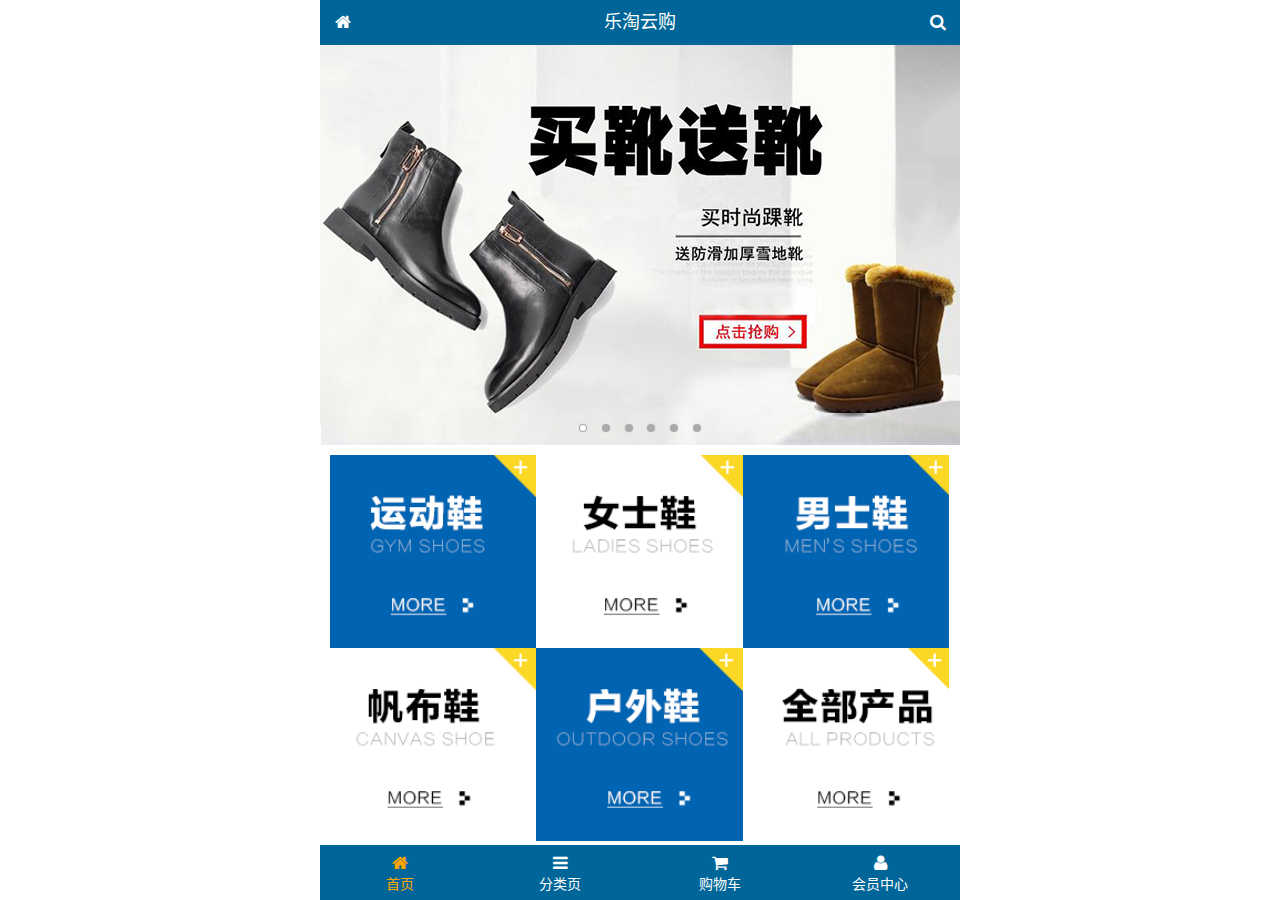
<file: public/mobile/index.html>
<!DOCTYPE html>
<html lang="zh-CN">
<head>
  <meta charset="UTF-8">
  <title>乐淘商城</title>
  <meta name="viewport" content="width=device-width, user-scalable=no, initial-scale=1.0, maximum-scale=1.0, minimum-scale=1.0">
  <link rel="icon" href="favicon.ico">
  <link rel="stylesheet" href="lib/fa/css/font-awesome.css">
  <link rel="stylesheet" href="lib/mui/css/mui.css">
  <link rel="stylesheet" href="css/common.css">
  <link rel="stylesheet" href="css/index.css">
</head>
<body>

<!-- 整体容器 -->
<div class="lt_container">

  <!-- 乐淘公共头部 -->
  <div class="lt_header">
    <a href="index.html" class="icon_left"><i class="fa fa-home"></i></a>
    <h3>乐淘云购</h3>
    <a href="search.html" class="icon_right"><i class="fa fa-search"></i></a>
  </div>

  <!-- 乐淘内部 -->
  <div class="lt_main">
    <div class="mui-scroll-wrapper">
      <div class="mui-scroll">
        
        <!-- 轮播图 -->
        <div class="mui-slider">
          <div class="mui-slider-group mui-slider-loop">
            <div class="mui-slider-item mui-slider-item-duplicate"><a href="#"><img src="images/banner6.png" /></a></div>
            <div class="mui-slider-item"><a href="#"><img src="images/banner1.png" /></a></div>
            <div class="mui-slider-item"><a href="#"><img src="images/banner2.png" /></a></div>
            <div class="mui-slider-item"><a href="#"><img src="images/banner3.png" /></a></div>
            <div class="mui-slider-item"><a href="#"><img src="images/banner4.png" /></a></div>
            <div class="mui-slider-item"><a href="#"><img src="images/banner5.png" /></a></div>
            <div class="mui-slider-item"><a href="#"><img src="images/banner6.png" /></a></div>
            <div class="mui-slider-item mui-slider-item-duplicate"><a href="#"><img src="images/banner1.png" /></a></div>
          </div>
          <div class="mui-slider-indicator">
            <div class="mui-indicator mui-active"></div>
            <div class="mui-indicator"></div>
            <div class="mui-indicator"></div>
            <div class="mui-indicator"></div>
            <div class="mui-indicator"></div>
            <div class="mui-indicator"></div>
          </div>
        </div>
  
        <!-- 导航 -->
        <div class="nav">
          <ul class="mui-clearfix">
            <li><a href="#"><img src="images/nav1.png" alt=""></a></li>
            <li><a href="#"><img src="images/nav2.png" alt=""></a></li>
            <li><a href="#"><img src="images/nav3.png" alt=""></a></li>
            <li><a href="#"><img src="images/nav4.png" alt=""></a></li>
            <li><a href="#"><img src="images/nav5.png" alt=""></a></li>
            <li><a href="#"><img src="images/nav6.png" alt=""></a></li>
          </ul>
        </div>
        
        <!-- 产品 -->
        <div class="product">
          <ul class="mui-clearfix">
            <li class="product_item">
              <a href="#">
                <img src="images/product.jpg" alt="">
                <p class="mui-ellipsis-2">adidas阿迪达斯 男式 场下休闲篮球鞋S83700场下休闲篮球鞋S83700 </p>
                <p>
                  <span class="price">&yen;560</span>
                  <span class="old">&yen;580</span>
                </p>
                <button class="mui-btn mui-btn-primary">立即购买</button>
              </a>
            </li>
            <li class="product_item">
              <a href="#">
                <img src="images/product.jpg" alt="">
                <p class="mui-ellipsis-2">adidas阿迪达斯 男式 场下休闲篮球鞋S83700场下休闲篮球鞋S83700 </p>
                <p>
                  <span class="price">&yen;560</span>
                  <span class="old">&yen;580</span>
                </p>
                <button class="mui-btn mui-btn-primary">立即购买</button>
              </a>
            </li>
            <li class="product_item">
              <a href="#">
                <img src="images/product.jpg" alt="">
                <p class="mui-ellipsis-2">adidas阿迪达斯 男式 场下休闲篮球鞋S83700场下休闲篮球鞋S83700 </p>
                <p>
                  <span class="price">&yen;560</span>
                  <span class="old">&yen;580</span>
                </p>
                <button class="mui-btn mui-btn-primary">立即购买</button>
              </a>
            </li>
            <li class="product_item">
              <a href="#">
                <img src="images/product.jpg" alt="">
                <p class="mui-ellipsis-2">adidas阿迪达斯 男式 场下休闲篮球鞋S83700场下休闲篮球鞋S83700 </p>
                <p>
                  <span class="price">&yen;560</span>
                  <span class="old">&yen;580</span>
                </p>
                <button class="mui-btn mui-btn-primary">立即购买</button>
              </a>
            </li>
          </ul>
        </div>
        
      </div>
    </div>
  </div>
  
  <!-- 乐淘底部 -->
  <div class="lt_footer">
    <ul class="mui-clearfix">
      <li class="current">
        <a href="index.html">
          <i class="fa fa-home"></i>
          <p>首页</p>
        </a>
      </li>
      <li>
        <a href="category.html">
          <i class="fa fa-bars"></i>
          <p>分类页</p>
        </a>
      </li>
      <li>
        <a href="cart.html">
          <i class="fa fa-shopping-cart"></i>
          <p>购物车</p>
        </a>
      </li>
      <li>
        <a href="user.html">
          <i class="fa fa-user"></i>
          <p>会员中心</p>
        </a>
      </li>
    </ul>
  </div>
  
</div>


<script src="lib/mui/js/mui.js"></script>
<script src="js/common.js"></script>

</body>
</html>
</file>
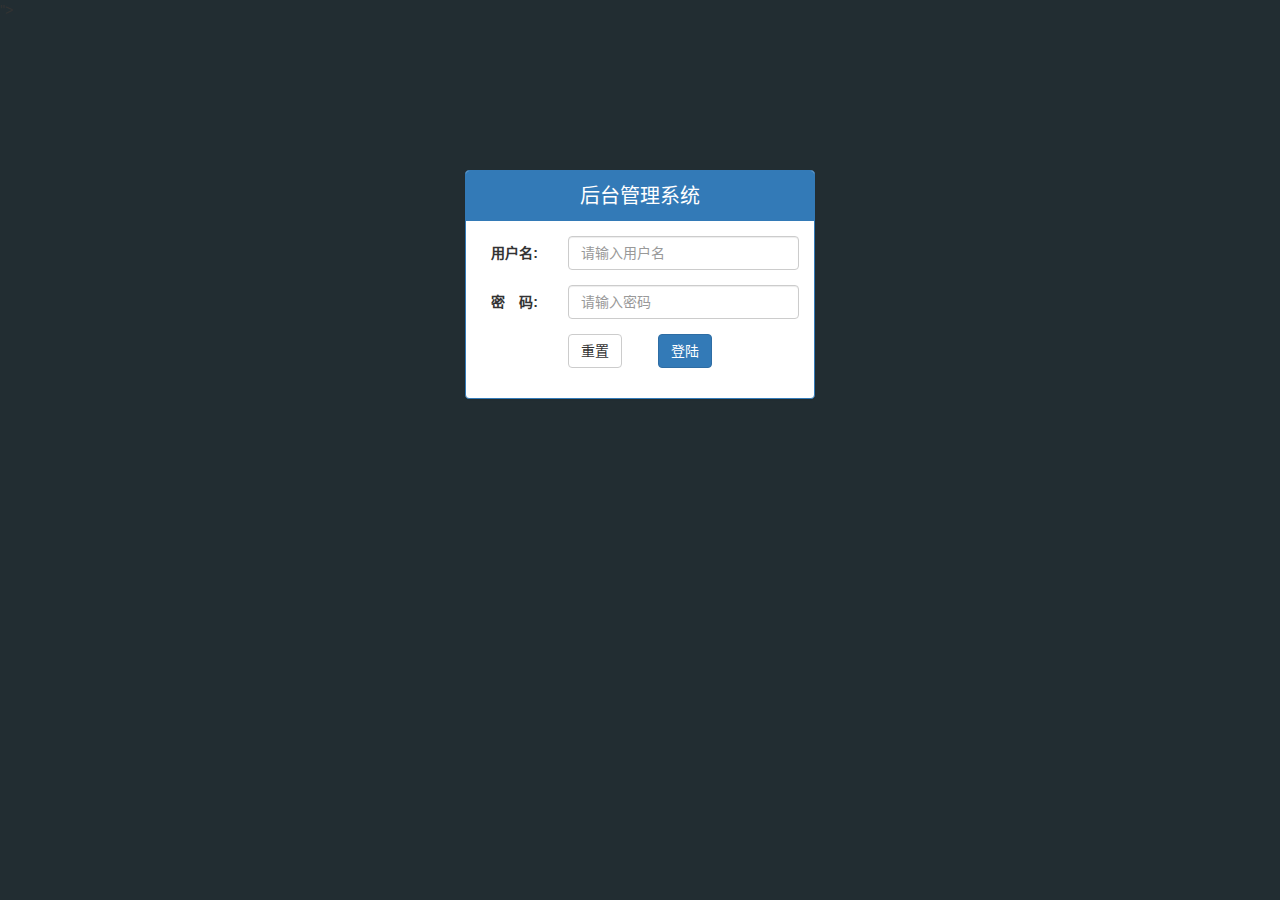
<file: public/back/login.html>
<!DOCTYPE html>
<html lang="zh-CN">
<head>
  <meta charset="UTF-8">
  <title>乐淘电商</title>
  <link rel="stylesheet" href="./lib/bootstrap/css/bootstrap.min.css">
  <link rel="stylesheet" href="./lib/bootstrap-validator/css/bootstrapValidator.min.css">
  <link rel="stylesheet" href="./css/common.css">">
</head>
<body class="bg-color">
<div class="container">
  <div class="col-lg-4 col-lg-offset-4 mt_150">
    <!-- 将组件导航中 的面板组件粘贴过来改造 -->

    <div class="panel panel-primary">
      <div class="panel-heading text-center">后台管理系统</div>
      <div class="panel-body">

        <form class="form-horizontal" id="form">
          <div class="form-group">
            <label for="username" class="col-sm-3 control-label">用户名:</label>
            <div class="col-sm-9">
              <input type="text" name="username" class="form-control" id="username" placeholder="请输入用户名">
            </div>
          </div>
          <div class="form-group">
            <label for="password" class="col-sm-3 control-label">密　码:</label>
            <div class="col-sm-9">
              <input type="password" name="password" class="form-control" id="password" placeholder="请输入密码">
            </div>
          </div>
          <div class="form-group">
            <div class="col-sm-offset-3 col-sm-6">
              <button type="reset" class="btn btn-default pull-left">重置</button>
              <button type="submit" class="btn btn-primary pull-right" id="loginBtn">登陆</button>
            </div>
          </div>
        </form>


      </div>
    </div>

  </div>
</div>



<script src="./lib/jquery/jquery.min.js"></script>
<script src="./lib/bootstrap/js/bootstrap.min.js"></script>
<script src="./lib/bootstrap-validator/js/bootstrapValidator.min.js"></script>
<script src="./js/login.js"></script>
</body>
</html>
</file>
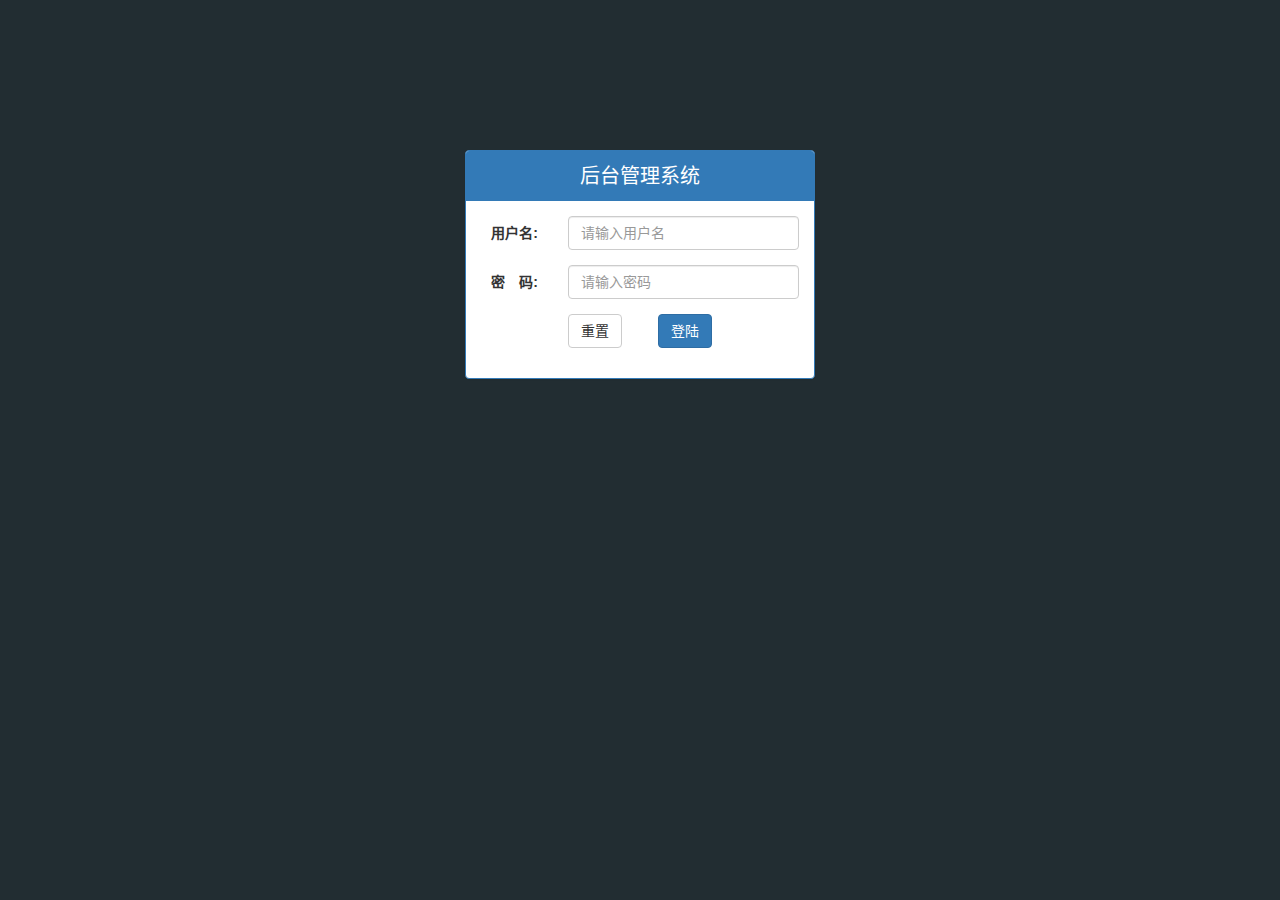
<file: public/back2/login.html>
<!DOCTYPE html>
<html lang="zh-CN">
<head>
  <meta charset="UTF-8">
  <title>乐淘电商</title>
  <link rel="stylesheet" href="./lib/bootstrap/css/bootstrap.min.css">
  <link rel="stylesheet" href="./lib/bootstrap-validator/css/bootstrapValidator.min.css">
  <link rel="stylesheet" href="./css/common.css">
</head>
<body class="body_bg">


<div class="container">
  <div class="col-lg-4 col-lg-offset-4 mt_150">
    <!-- 将组件导航中 的面板组件粘贴过来改造 -->

    <div class="panel panel-primary">
      <div class="panel-heading text-center">后台管理系统</div>
      <div class="panel-body">

        <form class="form-horizontal" id="form">
          <div class="form-group">
            <label for="username" class="col-sm-3 control-label">用户名:</label>
            <div class="col-sm-9">
              <input type="text" name="username" class="form-control" id="username" placeholder="请输入用户名">
            </div>
          </div>
          <div class="form-group">
            <label for="password" class="col-sm-3 control-label">密　码:</label>
            <div class="col-sm-9">
              <input type="password" name="password" class="form-control" id="password" placeholder="请输入密码">
            </div>
          </div>
          <div class="form-group">
            <div class="col-sm-offset-3 col-sm-6">
              <button type="reset" class="btn btn-default pull-left">重置</button>
              <button type="submit" class="btn btn-primary pull-right" id="loginBtn">登陆</button>
            </div>
          </div>
        </form>


      </div>
    </div>

  </div>
</div>



<script src="./lib/jquery/jquery.min.js"></script>
<script src="./lib/bootstrap/js/bootstrap.min.js"></script>
<script src="./lib/bootstrap-validator/js/bootstrapValidator.min.js"></script>
<script src="js/login.js"></script>



</body>
</html>
</file>
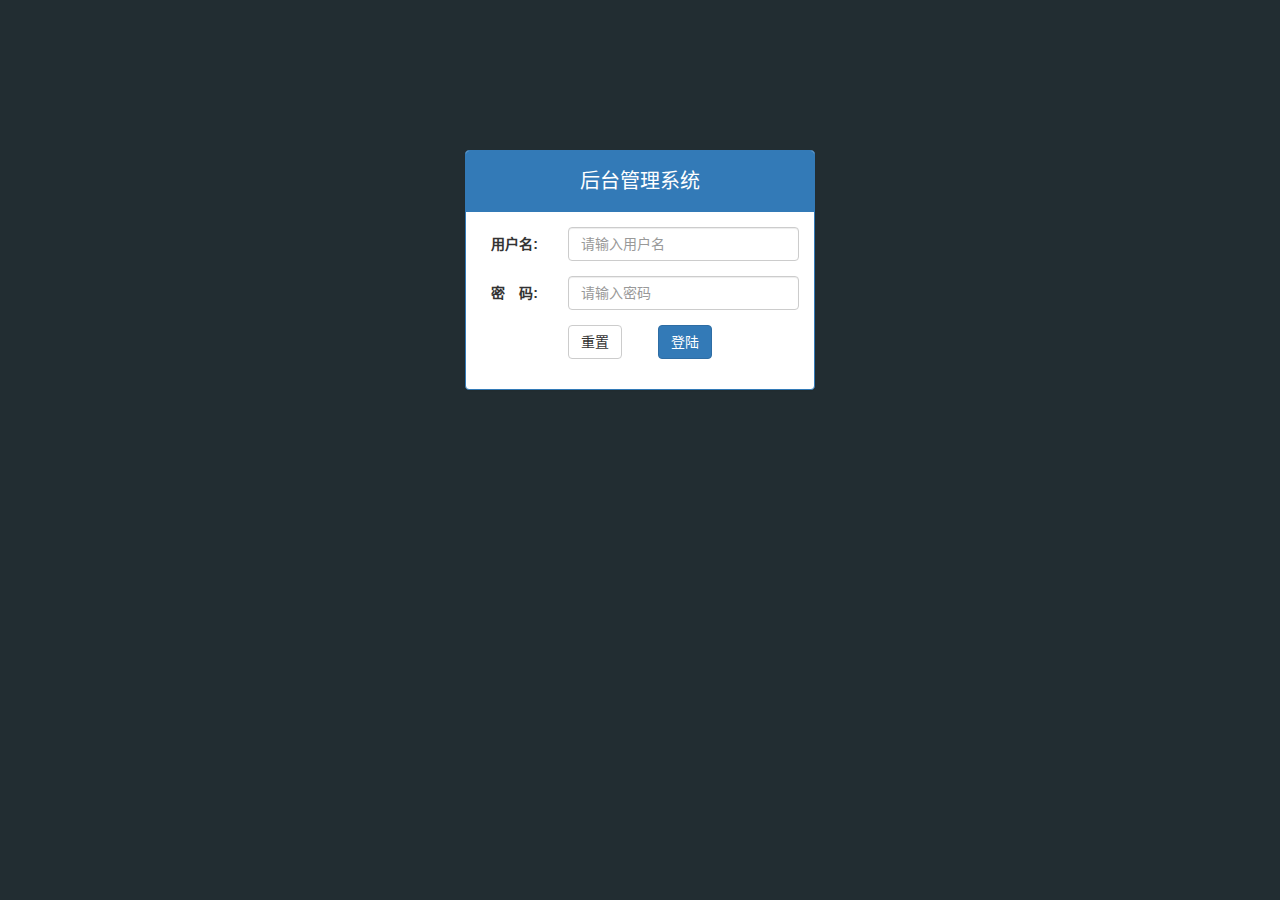
<file: public/manage/login.html>
<!DOCTYPE html>
<html lang="zh-CN">
<head>
  <meta charset="UTF-8">
  <title>乐淘电商</title>
  <link rel="stylesheet" href="lib/bootstrap/css/bootstrap.css">
  <link rel="stylesheet" href="lib/bootstrap-validator/css/bootstrapValidator.min.css">
  <link rel="stylesheet" href="lib/nprogress/nprogress.css">
  <link rel="stylesheet" href="css/common.css">
</head>
<body class="body_bg">


<div class="container">
  <div class="col-lg-4 col-lg-offset-4 mt_150">
    <div class="panel panel-primary">
      <div class="panel-heading">
        <h3 class="panel-title text-center">后台管理系统</h3>
      </div>
      <div class="panel-body">
        <form class="form-horizontal" id="form">
          <div class="form-group">
            <label for="username" class="col-sm-3 control-label">用户名:</label>
            <div class="col-sm-9">
              <input type="text" class="form-control" id="username" name="username" placeholder="请输入用户名">
            </div>
          </div>
          <div class="form-group">
            <label for="password" class="col-sm-3 control-label">密　码:</label>
            <div class="col-sm-9">
              <input type="password" class="form-control" name="password" id="password" placeholder="请输入密码">
            </div>
          </div>
          <div class="form-group">
            <div class="col-sm-offset-3 col-sm-6">
              <button type="reset" class="btn btn-default pull-left">重置</button>
              <button type="submit" class="btn btn-primary pull-right">登陆</button>
            </div>
          </div>
        </form>
      </div>
    </div>
  </div>
</div>



<script src="lib/jquery/jquery.min.js"></script>
<script src="lib/bootstrap/js/bootstrap.min.js"></script>
<script src="lib/bootstrap-validator/js/bootstrapValidator.min.js"></script>
<script src="lib/nprogress/nprogress.js"></script>
<script src="js/common.js"></script>
<script src="js/login.js"></script>

</body>
</html>
</file>
<file: public/mobile/css/common.css>
html, body {
  width: 100%;
  height: 100%;
  background-color: #fff;
}

* {
  margin: 0;
  padding: 0;
  list-style: none;
}
img {
  display: block;
  width: 100%;
}


.lt_container {
  width: 100%;
  height: 100%;
  max-width: 640px;
  min-width: 320px;
  margin: 0 auto;
  position: relative;
  overflow: hidden;
  padding-top: 45px;
  padding-bottom: 55px;
}

/* 乐淘公共头部 开始 */
.lt_header {
  width: 100%;
  height: 45px;
  position: absolute;
  left: 0;
  top: 0;
  background-color: #006699;
}
.lt_header .icon_left,
.lt_header .icon_right{
  position: absolute;
  top: 0;
  width: 45px;
  height: 45px;
  text-align: center;
  line-height: 45px;
  color: #fff;
}
.lt_header .icon_left {
  left: 0;
}
.lt_header .icon_right {
  right: 0;
}
.lt_header h3 {
  text-align: center;
  line-height: 45px;
  font-weight: normal;
  font-size: 18px;
  margin: 0;
  color: #fff;
}
/* 乐淘公共头部 结束 */


/* lt_main 开始 */
.lt_main {
  position: relative;
  width: 100%;
  height: 100%;
}
/* lt_main 结束 */


/* 乐淘公共底部 开始 */
.lt_footer {
  height: 55px;
  width: 100%;
  position: absolute;
  left: 0;
  bottom: 0;
  background-color: #006699;
}
.lt_footer li {
  width: 25%;
  height: 55px;
  float: left;
  text-align: center;
}
.lt_footer li a {
  display: block;
  width: 100%;
  height: 100%;
  color: #fff;
  padding-top: 8px;
}
.lt_footer li p {
  margin: 0;
  color: #fff;
}

.lt_footer li.current a {
  color: orange;
}
.lt_footer li.current p {
  color: orange;
}
/* 乐淘公共底部 结束 */




/* search 开始 */
.search {
  padding: 10px;
  position: relative;
}
.search .search_input {
  height: 34px;
  border: 1px solid #007aff;
  font-size: 12px;
  border-radius: 5px;
  margin: 0;
}
.search .search_btn {
  position: absolute;
  right: 10px;
  top: 10px;
  border-radius: 0 5px 5px 0;
}
/* search 结束 */



/* product 开始 */
.product {
  padding: 10px;
}
.product_item {
  width: 48%;
  float: left;
  text-align: center;
  border: 1px solid #ccc;
  background-color: #fff;
  padding: 10px;
  margin-bottom: 10px;
}
.product_item:nth-child(odd) {
  margin-right: 4%;
}
.product_item .price {
  color: #FF3636;
}
.product_item .old {
  text-decoration: line-through;
}
/* product 结束 */
</file>
<file: public/mobile/css/index.css>
/* nav 开始 */
.nav {
  padding: 10px;
}
.nav li {
  float: left;
  width: 33.3%;
}
.nav li a {
  width: 100%;
  height: 100%;
  display: block;
}

/* nav 结束 */
</file>
<file: public/back/css/common.css>
/*清楚默认样式*/
a:link,
a:visited,
a:hover,
a:active {
  text-decoration: none;
}

ul {
  margin: 0;
  padding: 0;
  list-style: none;
}

/*登陆页*/

.bg-color{
  background-color:#222D32;

}

.panel .panel-heading{
  height: 50px;
  line-height: 50px;
  font-size: 20px;
  padding: 0;
}

.mt_150{
  margin-top: 150px;
}

.mb_20{
  margin-bottom: 20px;
}

/*首页*/



.lt-aside{
  width: 180px;
  height:100%;
  background-color:#222D32;
  position: fixed;
  left:0;
  top:0;
  z-index: 999;
  transition: all 1s;
}

.lt-aside.hidemenu{
  left:-180px;
}


.lt-aside .brand{
  width: 100%;
  height:50px;
  text-align: center;
  line-height: 50px;
  background-color: #367FA9;
}

.lt-aside .brand a{
  color:#ffffff;
  font-size: 25px;
}

.lt-aside .user{
  padding-top: 30px;
  width: 180px;
  height: 180px;
}

.lt-aside .user img{
  display: block;
  width: 80px;
  height: 80px;
  margin:0  auto;
  border-radius:50% ;
}

.lt-aside .user p{
  width:100%;
  height: 80px;
  line-height: 40px;
  text-align: center;
  color: #fff;
  font-size:20px;
}



/*导航*/
.lt-aside .nav a{
  display: block;
  width:100%;
  height: 40px;
  line-height: 40px;
  padding-left: 40px;
  border-left: 3px solid transparent;
  color: #fff;
}

.lt-aside .nav a.current {
  background-color: #1D1F21;
  border-left: 3px solid #006699;
  height:40px;
}

.lt-aside .nav i{
  margin-right:2px;
}

/*右边主体*/
.lt_main{
  width:100%;
  height:1000px;
  padding-left:180px;
  padding-top: 50px;
  transition: all 1s;
  z-index: 998;
}

.lt_main.hidemenu {
  padding-left: 0px;
}


.lt_main .lt-topbar {
  width: 100%;
  height:50px;
  background-color: #3C8DBC;
  position: fixed;
  top:0;
  left:0;
  transition: all 1s;
  padding-left: 180px;
  z-index: 998;
}
.lt_main .lt-topbar.hidemenu{
  padding-left:0;
}


.lt-topbar .icon_menu,
.lt-topbar .icon_logout{
  height: 50px;
  width: 50px;
  font-size: 20px;
  text-align: center;
  line-height: 50px;
  color: #fff;

}

.lt_main .breadcrumb {
  margin-top: 20px;
}


.echarts-1,
.echarts-2{
  width: 48%;
  height: 400px;
  background-color: pink;
}


/* 让所有的 th 和 td 都水平垂直居中 */
.table.table-bordered th,
.table.table-bordered td {
  text-align: center;
  /* 注意: 表格内容垂直居中 */
  vertical-align: middle;
}
</file>
<file: public/back2/css/common.css>
.body_bg {
  background-color: #222D32;
}


.panel .panel-heading {
  height: 50px;
  line-height: 50px;
  font-size: 20px;
  padding: 0;
}

.mt_150 {
  margin-top: 150px;
}
</file>
<file: public/manage/lib/nprogress/nprogress.css>
/* Make clicks pass-through */
#nprogress {
  pointer-events: none;
}

#nprogress .bar {
  background: greenyellow;

  position: fixed;
  z-index: 10000;
  top: 0;
  left: 0;

  width: 100%;
  height: 2px;
}

/* Fancy blur effect */
#nprogress .peg {
  display: block;
  position: absolute;
  right: 0px;
  width: 100px;
  height: 100%;
  box-shadow: 0 0 10px #29d, 0 0 5px #29d;
  opacity: 1.0;

  -webkit-transform: rotate(3deg) translate(0px, -4px);
      -ms-transform: rotate(3deg) translate(0px, -4px);
          transform: rotate(3deg) translate(0px, -4px);
}

/* Remove these to get rid of the spinner */
#nprogress .spinner {
  display: block;
  position: fixed;
  z-index: 1031;
  top: 15px;
  right: 15px;
}

#nprogress .spinner-icon {
  width: 18px;
  height: 18px;
  box-sizing: border-box;

  border: solid 2px transparent;
  border-top-color: #29d;
  border-left-color: #29d;
  border-radius: 50%;

  -webkit-animation: nprogress-spinner 400ms linear infinite;
          animation: nprogress-spinner 400ms linear infinite;
}

.nprogress-custom-parent {
  overflow: hidden;
  position: relative;
}

.nprogress-custom-parent #nprogress .spinner,
.nprogress-custom-parent #nprogress .bar {
  position: absolute;
}

@-webkit-keyframes nprogress-spinner {
  0%   { -webkit-transform: rotate(0deg); }
  100% { -webkit-transform: rotate(360deg); }
}
@keyframes nprogress-spinner {
  0%   { transform: rotate(0deg); }
  100% { transform: rotate(360deg); }
}
</file>
<file: public/manage/css/common.css>
.body_bg {
  background-color: #222D32;
}

html, body {
  width: 100%;
  height: 100%;
}

* {
  margin: 0;
  padding: 0;
}
ul {
  list-style: none;
}

a:link,
a:visited,
a:hover,
a:active {
  text-decoration: none;
}

.red {
  color: #A94442;
}

.table.table-bordered th,
.table.table-bordered td {
  text-align: center;
  vertical-align: middle;
}

.mt_150 {
  margin-top: 150px;
}
.mb_20 {
  margin-bottom: 20px;
}

.panel-title {
  height: 40px;
  line-height: 40px;
  font-size: 20px;
}

/* lt_aside 开始 */
.lt_aside {
  width: 180px;
  height: 100%;
  background-color: #222D32;
  position: fixed;
  left: 0;
  top: 0;
  z-index: 999;
  transition: all 1s;
}
.lt_aside.hidemenu {
  left: -180px;
}


.lt_aside .brand {
  height: 50px;
  line-height: 50px;
  font-size: 24px;
  background-color: #367FA9;
  text-align: center;
}
.lt_aside .brand a {
  color: white;
}

.lt_aside .user {
  height: 180px;
}
.lt_aside .user {
  padding-top: 30px;
}
.lt_aside .user img {
  width: 80px;
  height: 80px;
  border-radius: 50%;
  display: block;
  margin: 0 auto;
}
.lt_aside .user p {
  height: 40px;
  line-height: 40px;
  text-align: center;
  font-size: 18px;
  color: white;
}

.lt_aside .nav a {
  height: 40px;
  line-height: 40px;
  display: block;
  color: white;
  padding-left: 40px;
  border-left: 3px solid transparent;
}
.lt_aside .nav i {
  margin-right: 5px;
}
.lt_aside .nav a.current {
  background-color: #1D1F21;
  border-left: 3px solid #006699;
}
.lt_aside .nav .child a {
  padding-left: 60px;
}

/* lt_aside 结束  */



/* lt_main 开始 */
.lt_main {
  height: 1000px;
  width: 100%;
  padding-left: 180px;
  padding-top: 50px;
  transition: all 1s;
}
.lt_main.hidemenu {
  padding-left: 0px;
}

.lt_topbar {
  height: 50px;
  width: 100%;
  line-height: 50px;
  background-color: #3C8DBC;
  position: fixed;
  top: 0;
  right: 0;
  padding-left: 180px;
  transition: all 1s;
  z-index: 666;
}
.lt_topbar.hidemenu {
  padding-left: 0px;
}

.lt_topbar a {
  width: 50px;
  height: 50px;
  font-size: 16px;
  color: white;
  text-align: center;
}

.breadcrumb {
  margin-top: 20px;
}


.echarts_1,
.echarts_2 {
  width: 48%;
  height: 400px;
}

/* lt_main 结束 */
</file>
<file: public/back/lib/bootstrap-validator/css/bootstrapValidator.min.css>
/*!
 * BootstrapValidator (http://bootstrapvalidator.com)
 * The best jQuery plugin to validate form fields. Designed to use with Bootstrap 3
 *
 * @version     v0.5.1, built on 2014-08-22 4:55:09 PM
 * @author      https://twitter.com/nghuuphuoc
 * @copyright   (c) 2013 - 2014 Nguyen Huu Phuoc
 * @license     MIT
 */

.bv-form .help-block{margin-bottom:0}.bv-form .tooltip-inner{text-align:left}.nav-tabs li.bv-tab-success>a{color:#3c763d}.nav-tabs li.bv-tab-error>a{color:#a94442}
</file>
<file: public/back2/lib/bootstrap-validator/css/bootstrapValidator.min.css>
/*!
 * BootstrapValidator (http://bootstrapvalidator.com)
 * The best jQuery plugin to validate form fields. Designed to use with Bootstrap 3
 *
 * @version     v0.5.1, built on 2014-08-22 4:55:09 PM
 * @author      https://twitter.com/nghuuphuoc
 * @copyright   (c) 2013 - 2014 Nguyen Huu Phuoc
 * @license     MIT
 */

.bv-form .help-block{margin-bottom:0}.bv-form .tooltip-inner{text-align:left}.nav-tabs li.bv-tab-success>a{color:#3c763d}.nav-tabs li.bv-tab-error>a{color:#a94442}
</file>
<file: public/manage/lib/bootstrap-validator/css/bootstrapValidator.min.css>
/*!
 * BootstrapValidator (http://bootstrapvalidator.com)
 * The best jQuery plugin to validate form fields. Designed to use with Bootstrap 3
 *
 * @version     v0.5.1, built on 2014-08-22 4:55:09 PM
 * @author      https://twitter.com/nghuuphuoc
 * @copyright   (c) 2013 - 2014 Nguyen Huu Phuoc
 * @license     MIT
 */

.bv-form .help-block{margin-bottom:0}.bv-form .tooltip-inner{text-align:left}.nav-tabs li.bv-tab-success>a{color:#3c763d}.nav-tabs li.bv-tab-error>a{color:#a94442}
</file>
